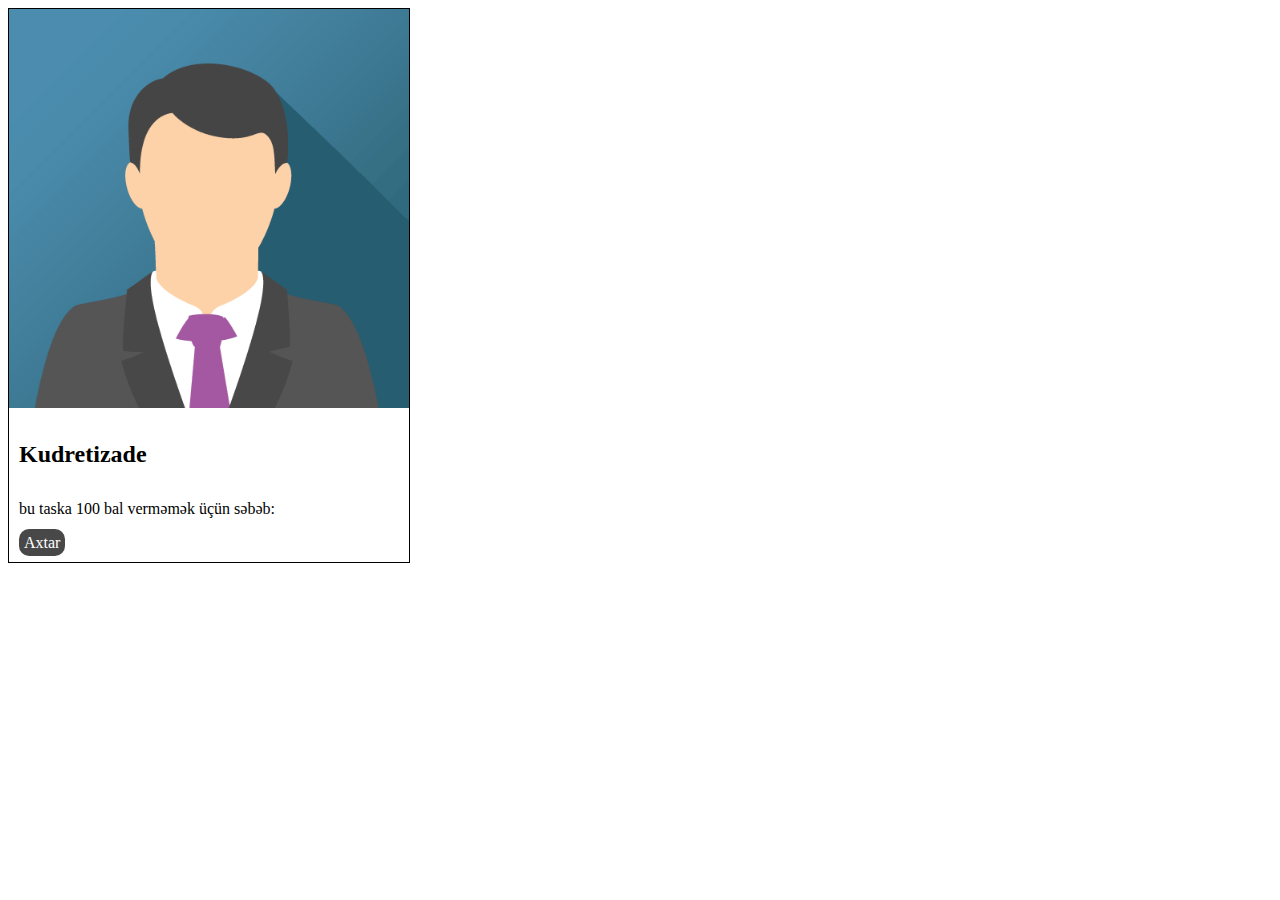
<file: Task1 - card/index.html>
<!DOCTYPE html>
<html lang="en">
<head>
    <meta charset="UTF-8">
    <meta http-equiv="X-UA-Compatible" content="IE=edge">
    <meta name="viewport" content="width=device-width, initial-scale=1.0">
    <link rel="stylesheet" href="assets/style.css">
    <title>Document</title>
</head>
<body>
    <div class="card">
        <div class="img-box">
            <img class="card-img" src="assets/avatar.png" alt="Avatar">
        </div>
        <div class="container">
          <h4><b>Kudretizade</b></h4>
          <p>bu taska 100 bal verməmək üçün səbəb:</p>
          <a class="about-btn" onclick="search()">Axtar</a>
        </div>
      </div>
      <div class="searchbar">

      </div>


  <script src="./assets/main.js"></script>
</body>
</html>
</file>
<file: Task1 - card/assets/style.css>
.card{
    position: relative;
    width: 400px;
    border: 1px solid black;
    transition: 0.3s;
}

.card:hover{
    box-shadow: 20px 20px 20px 0 rgba(0, 0, 0, 0.523);
}

.card-img{
    width: 100%;
    transition: 1s;
}

.card-img:hover{
    transform: scale(1.5);
    
}

.img-box{
    width: 400px;
    height: 400px;
    overflow: hidden;
    cursor: pointer;
}

.container{
    margin-left: 10px;
    padding-bottom: 10px;
}

.container h4{
    font-size: 24px;
}

.container a{
    color: rgb(255, 255, 255);
    background-color: rgb(72, 72, 72);
    padding: 5px;
    border-radius: 10px;
}

.container a:hover{
    background-color: rgb(141, 141, 141);
}
</file>
